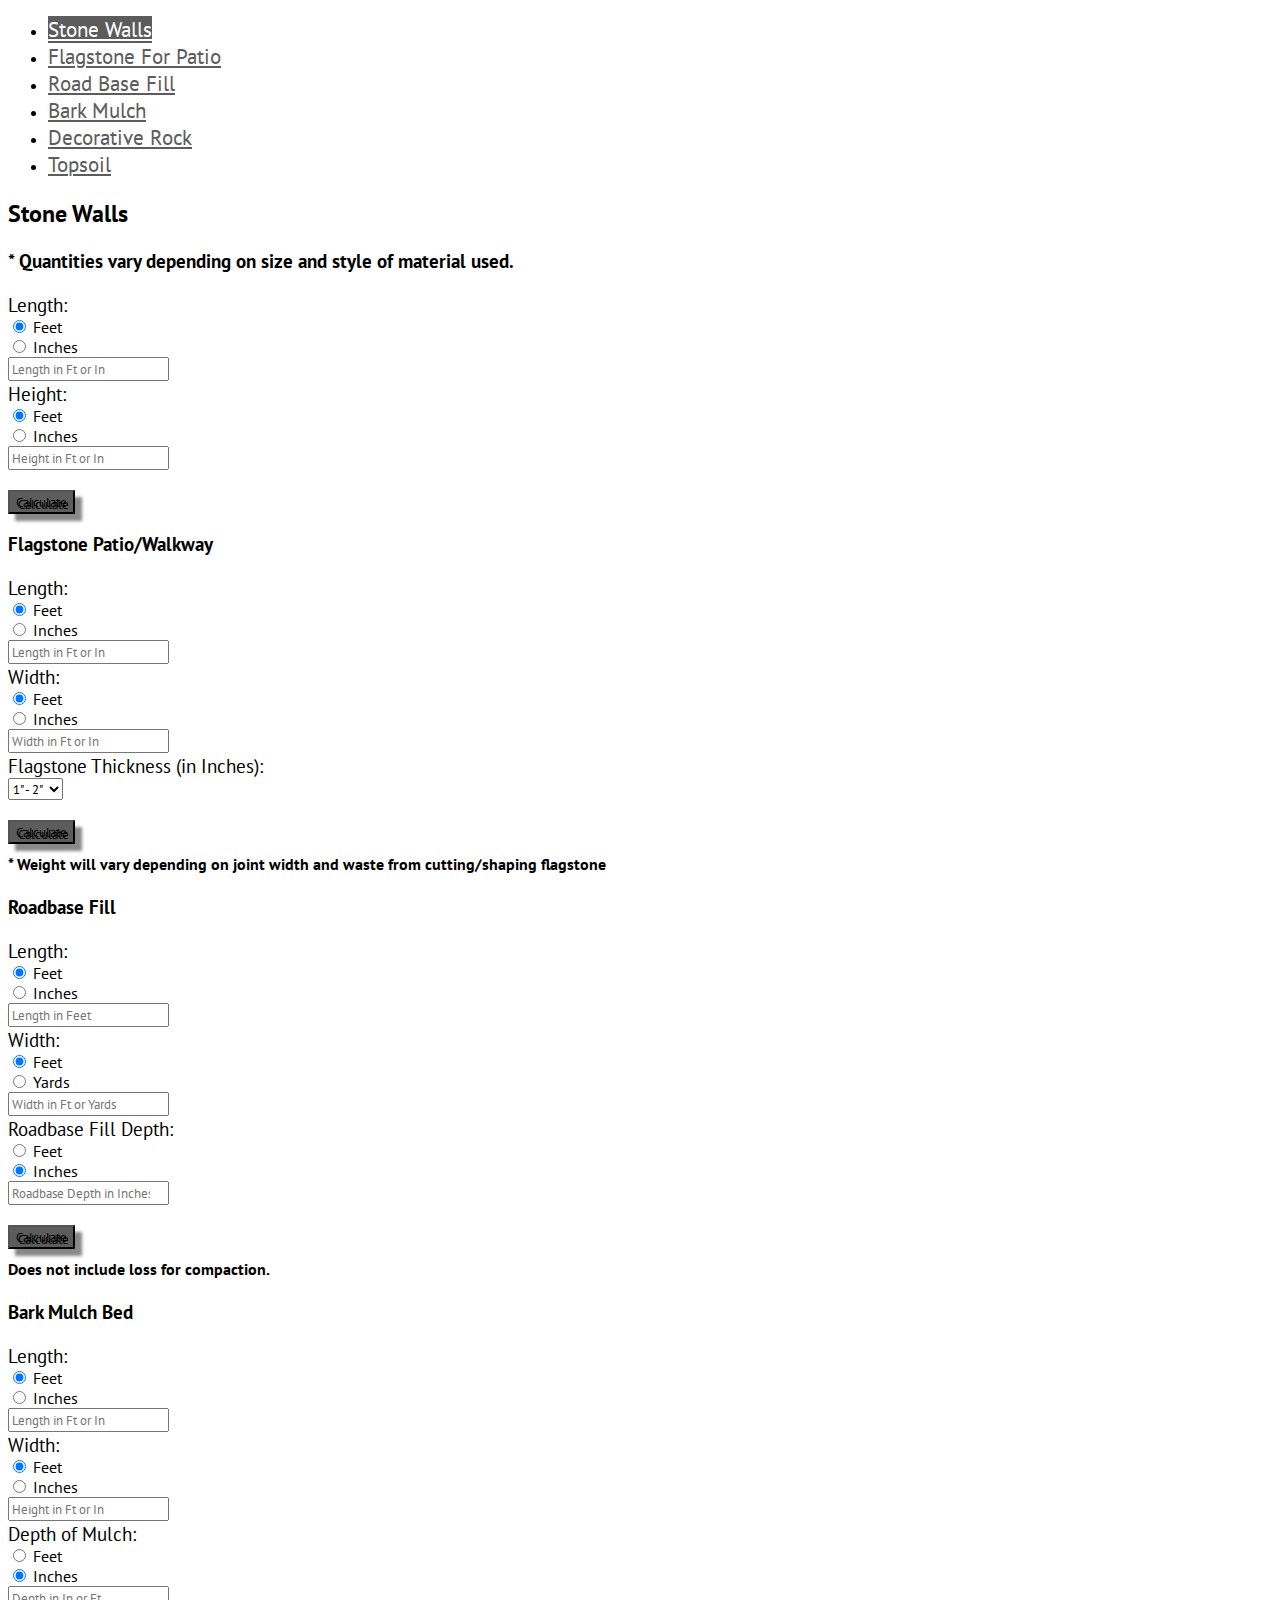
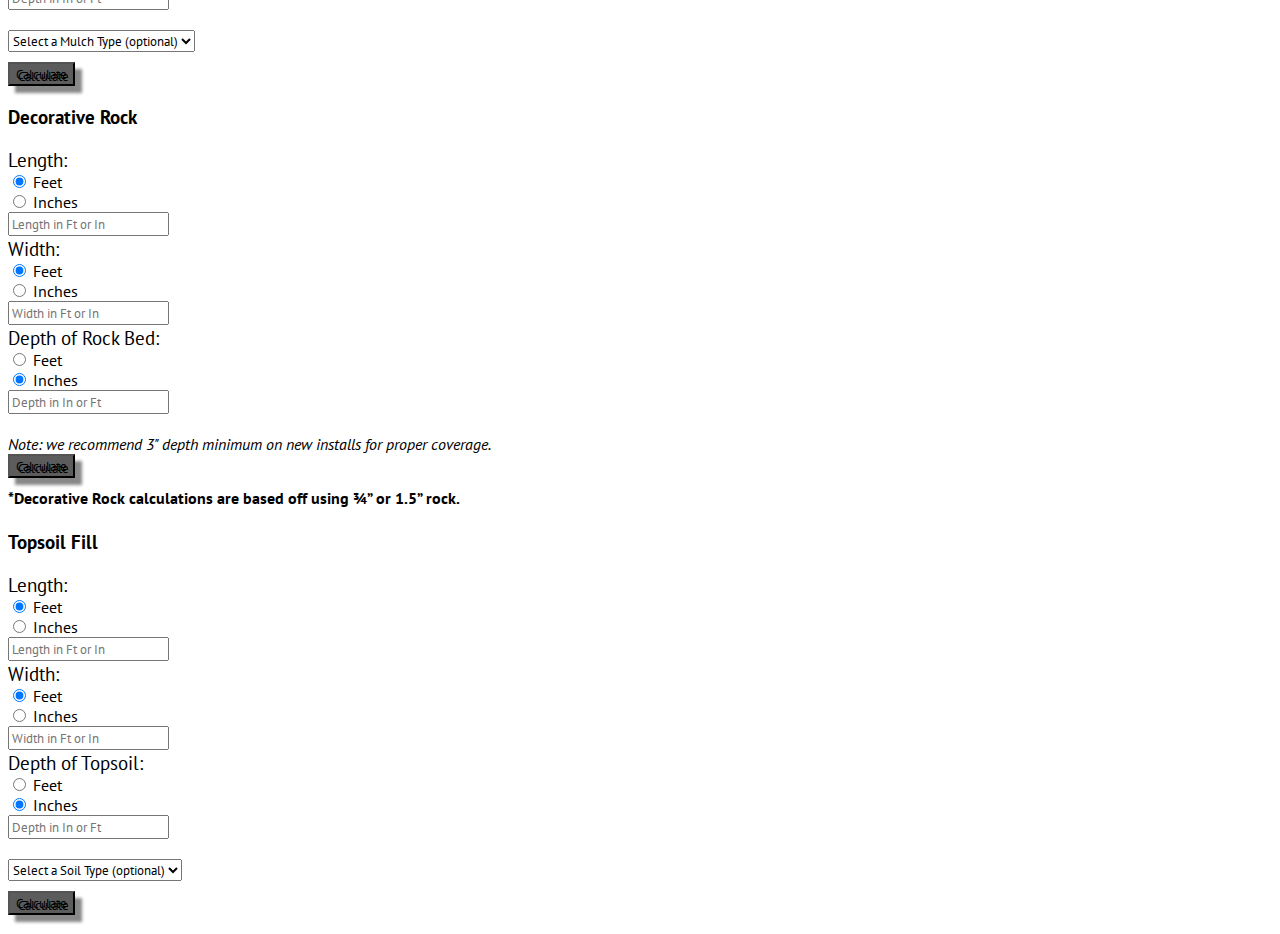
<file: bootstrap/demo/calc/index.html>
<!DOCTYPE html>
<html lang="en">
<head>
    <meta charset="UTF-8">
    <title>CC Sand & Stone Materials Calculator</title>

    <link rel="stylesheet" href="https://maxcdn.bootstrapcdn.com/bootstrap/4.0.0-beta.2/css/bootstrap.min.css" integrity="sha384-PsH8R72JQ3SOdhVi3uxftmaW6Vc51MKb0q5P2rRUpPvrszuE4W1povHYgTpBfshb" crossorigin="anonymous">
    <link href="https://fonts.googleapis.com/css?family=PT+Sans" rel="stylesheet">
    <style>
        .nav-link.active{
            background-color: #5c5c5c !important;
            color: white !important;
        }
        .nav-link{
            font-size: 1.3rem !important;
            color: #5c5c5c !important;
        }
        .col-form-label{
            font-size: 1.2rem;
        }
        .btn-primary{
            text-shadow: 2px 2px black;
            box-shadow: 7px 7px 3px #888888;
            background-color: #5c5c5c;
        }
        .btn-primary:hover {
            background-color: #813085;
        }
        .btn-primary:active {
            background-color: #5c5c5c !important;
        }
        .disclaimer{
            margin-top: 10px;
        }
        *{
            font-family: 'PT Sans', sans-serif !important;
        }
        #TopsoilSelector, #MulchSelector{
            margin-bottom: 10px;
        }
    </style>
</head>
<body>
    <!-- <h2>Materials Calculator</h2>
    <div class="text-center">
        <h4><i>Please visit our price list page for a complete list of materials and coverages.</i></h4>
    </div>
     -->
    <!-- Navigation for the calculator -->
    <ul class="nav nav-tabs justify-content-center" id="myTab" role="tablist" >
        <li class="nav-item">
            <a data-toggle="tab" class="nav-link active" href="#stoneWall" aria-controls="home" aria-selected="true">Stone Walls</a>
        </li>
        <li class="nav-item">
            <a data-toggle="tab" class="nav-link" href="#flagstone" aria-controls="home" aria-selected="false">Flagstone
                For Patio</a>
        </li>
        <li class="nav-item">
            <a data-toggle="tab" class="nav-link" href="#roadbase" aria-controls="home" aria-selected="false">Road Base Fill</a>
        </li>
        <li class="nav-item">
            <a data-toggle="tab" class="nav-link" href="#barkMulch" aria-controls="home" aria-selected="false">Bark Mulch</a>
        </li>
        <li class="nav-item">
            <a data-toggle="tab" class="nav-link" href="#stoneMulch" aria-controls="home" aria-selected="false">Decorative Rock</a>
        </li>
        <li class="nav-item">
            <a data-toggle="tab" class="nav-link" href="#topsoilTab" aria-controls="home" aria-selected="false">Topsoil</a>
        </li>
    </ul>
    <!-- Wrapper for tabbed content -->
    <div class="tab-content" id="myTabContent">


        <!------------------ Tab Pane for Stone Wall calculator --------------------->
        <!-- We'll need to refactor this a little.
             The user would like some preset values for the Stone Wall chunks
        -->
        <div class="container tab-pane fade show active text-center" id="stoneWall" role="tabpanel" aria-labelledby="stoneWall-tab">
            <!-- Start of form wrapper -->
            <h2>Stone Walls</h2>
            <h3>* Quantities vary depending on size and style of material used.</h3>
            <div class=""><!-- row justify-content-center -->
                <!-- The name of the Form -->
                <form id="WallMaterial" action="" onsubmit="return false">
                    <div class="form-group-row">
                    </div>
                    <!-- Length Elements: Label, Radio and Input -->
                    <div class="form-group-row">
                        <label for="WallLength" class="col-sm-2 col-form-label">Length:</label>
                        <!-- Radioboxes feet and inches selectors -->
                        <div class="form-check form-check-inline">
                            <label class="form-check-label">
                                <input class="form-check-input" type="radio" name="wallLengthUnits" id="wallLengthUnitFt" value="12" checked> Feet
                            </label>
                        </div>
                        <div class="form-check form-check-inline">
                            <label class="form-check-label">
                                <input class="form-check-input" type="radio" name="wallLengthUnits" id="wallLengthUnitIn" value="1"> Inches
                            </label>
                        </div>
                        <!-- End of radioboxes -->
                        <!-- Start of input -->
                        <div class="row justify-content-md-center">
                            <div class="col-sm-10">
                                <input type="number" class="form-control" id="WallLength" placeholder="Length in Ft or In" required>
                            </div>
                        </div>

                    </div>
                    <!-- End of Length Elements -->

                    <!-- Wall Height Elements: Label, Radio and Input -->
                    <div class="form-group-row">
                        <label for="wallHeight" class="col-sm-2 col-form-label">Height:</label>
                        <!-- Radioboxes feet and inches selectors -->
                        <div class="form-check form-check-inline">
                            <label class="form-check-label">
                                <input class="form-check-input" type="radio" name="wallHeightUnits" id="wallHeightUnitFt" value="12" checked> Feet
                            </label>
                        </div>
                        <div class="form-check form-check-inline">
                            <label class="form-check-label">
                                <input class="form-check-input" type="radio" name="wallHeightUnits" id="wallHeightUnitIn" value="1"> Inches
                            </label>
                        </div>
                        <!-- End of radioboxes -->
                        <div class="row justify-content-md-center">
                            <div class="col-sm-10">
                                <input type="number" class="form-control" id="wallHeight" placeholder="Height in Ft or In" required>
                            </div>
                        </div>

                    </div>
                    <!-- End of Wall Height Elements -->

                    <!-- Thickness or Depth Elements: Label, Radio and Input -->
                    <div class="form-group-row" hidden>
                        <label for="wallThickness" class="col-sm-2 col-form-label">Thickness:</label>
                        <!-- Radioboxes feet and inches selectors -->
                        <div class="form-check form-check-inline">
                            <label class="form-check-label">
                                <input class="form-check-input" type="radio" name="wallThicknessUnits" id="wallThicknessUnitFt" value="12"> Feet
                            </label>
                        </div>
                        <div class="form-check form-check-inline">
                            <label class="form-check-label">
                                <input class="form-check-input" type="radio" name="wallThicknessUnits" id="wallThicknessUnitIn" value="1" checked> Inches
                            </label>
                        </div>
                        <!-- End of radioboxes -->
                        <div class="col-sm-10">
                            <input type="number" class="form-control" id="wallThickness" value="1" required>
                        </div>
                        <br>
                    </div>
                    <!-- End of Thickness or Depth Element -->

                    <div class="form-group-row">

                    </div>
                    <!-- Calculate button (Will kick off functions to perform calcs) -->
                    <div class="form-group-row">
                        <div class="col-auto">
                            <br>
                            <button class="btn btn-primary" onclick="boulderWallVol('WallMaterial')">
                                Calculate
                            </button>
                        </div>
                    </div>
                    <!-- End of Calc Button -->
                    <!-- Results field -->
                    <div class="calculationResult">
                        <h3 id="WallMaterialResult"></h3>
                    </div>     
                    <!--End of Results -->
                </form>
            </div>
            <!-- End of form wrapper -->
        </div>
        <!-- End of Stonewall Calculator Tab Pane -->

        <!------------------------------ Flagstone tab ------------------------------------------>
        <!-- We'll need to refactor this a little.
             The user would like some preset values for Flagstone thickness
        -->

        <div class="container tab-pane fade text-center" id="flagstone" role="tabpanel" aria-labelledby="stoneWall-tab">
            <!-- Start of form wrapper -->
            <h3>Flagstone Patio/Walkway</h3>
            <div class=""><!-- row justify-content-center -->
                <!-- The name of the Form -->
                <form id="FlagstoneMaterial" action="" onsubmit="return false">
                    <div class="form-group-row">
                    </div>
                    <!-- Length Elements: Label, Radio and Input -->
                    <div class="form-group-row">
                        <label for="PatioLength" class="col-sm-2 col-form-label">Length:</label>
                        <!-- Radioboxes feet and inches selectors -->
                        <div class="form-check form-check-inline">
                            <label class="form-check-label">
                                <input class="form-check-input" type="radio" name="PatioLengthUnits" id="PatioLengthUnitFt" value="12" checked> Feet
                            </label>
                        </div>
                        <div class="form-check form-check-inline">
                            <label class="form-check-label">
                                <input class="form-check-input" type="radio" name="PatioLengthUnits" id="PatioLengthUnitIn" value="1"> Inches
                            </label>
                        </div>
                        <!-- End of radioboxes -->
                        <!-- Start of input -->
                        <div class="row justify-content-md-center">
                            <div class="col-sm-10">
                                <input type="number" class="form-control" id="PatioLength" placeholder="Length in Ft or In" required>
                            </div>
                        </div>

                    </div>
                    <!-- End of Length Elements -->

                    <!-- Width Elements: Label, Radio and Input -->
                    <div class="form-group-row">
                        <label for="PatioWidth" class="col-sm-2 col-form-label">Width:</label>
                        <!-- Radioboxes feet and inches selectors -->
                        <div class="form-check form-check-inline">
                            <label class="form-check-label">
                                <input class="form-check-input" type="radio" name="PatioWidthUnits" id="PatioWidthUnitFt" value="12" checked> Feet
                            </label>
                        </div>
                        <div class="form-check form-check-inline">
                            <label class="form-check-label">
                                <input class="form-check-input" type="radio" name="PatioWidthUnits" id="PatioWidthUnitIn" value="1"> Inches
                            </label>
                        </div>
                        <!-- End of radioboxes -->
                        <div class="row justify-content-md-center">
                            <div class="col-sm-10">
                                <input type="number" class="form-control" id="PatioWidth" placeholder="Width in Ft or In" required>
                            </div>
                        </div>

                    </div>
                    <!-- End of Width Elements -->

                    <!-- Thickness or Depth Elements: Label, Radio and Input -->
                    <div class="form-group-row">
                        <label for="FlagstoneThickness" class="col-sm-6 col-form-label">Flagstone Thickness (in Inches):</label>
                        <!-- Radioboxes feet and inches selectors -->
                        <div class="form-check form-check-inline" hidden>
                            <label class="form-check-label">
                                <input class="form-check-input" type="radio" name="FlagstoneThicknessUnits" id="FlagstoneThicknessUnitFt" value="12"> Feet
                            </label>
                        </div>
                        <div class="form-check form-check-inline" hidden>
                            <label class="form-check-label">
                                <input class="form-check-input" type="radio" name="FlagstoneThicknessUnits" id="FlagstoneThicknessUnitIn" value="1" checked> Inches
                            </label>
                        </div>
                        <!-- End of radioboxes -->
                        <div class="row justify-content-md-center">
                            <div class="col-sm-10">
                                <select name="thickness" form="FlagstoneMaterial" id="FlagstoneThickness">
                                    <option value=1> 1" - 2" </option>
                                    <option value=2.5> 2"+ </option>
                                </select>
                                <!-- <input type="number" class="form-control" id="FlagstoneThickness" placeholder="Thickness in Inches" required> -->
                            </div>
                        </div>

                        <br>
                    </div>
                    <!-- End of Thickness or Depth Element -->

                    <div class="form-group-row">

                    </div>
                    <!-- Calculate button (Will kick off functions to perform calcs) -->
                    <div class="form-group-row">
                        <div class="col-auto">
                            <button class="btn btn-primary" onclick="flagstonePatioVol('FlagstoneMaterial')">
                                Calculate
                            </button>
                            <br>
                        </div>
                    </div>
                    <!-- End of Calc Button -->
                    <!-- Results field -->
                    <div class="calculationResult">
                        <h4 class="disclaimer">* Weight will vary depending on joint width and waste from cutting/shaping flagstone</h4>
                        <h3 id="FlagstoneMaterialResult"></h3>
                    </div>
                    <!--End of Results -->
                </form>
            </div>
            <!-- End of form wrapper -->

        </div><!-- End of Flagstone Patio Calculator Div -->

        <!------------------------------ Roadbase tab ------------------------------------------>

        <div class="container tab-pane fade text-center" id="roadbase" role="tabpanel" aria-labelledby="roadbase-tab">
            <!-- Start of form wrapper -->
            <h3>Roadbase Fill</h3>
            <div class=""><!-- row justify-content-center -->
                <!-- The name of the Form -->
                <form id="RoadbaseMaterial" action="" onsubmit="return false">
                    <div class="form-group-row">
                    </div>
                    <!-- Length Elements: Label, Radio and Input -->
                    <div class="form-group-row">
                        <label for="RoadbaseLength" class="col-sm-2 col-form-label">Length:</label>
                        <!-- Radioboxes feet and inches selectors -->
                        <div class="form-check form-check-inline">
                            <label class="form-check-label">
                                <input class="form-check-input" type="radio" name="RoadbaseLengthUnits" id="RoadbaseLengthUnitFt" value="12" checked> Feet
                            </label>
                        </div>
                        <div class="form-check form-check-inline">
                            <label class="form-check-label">
                                <input class="form-check-input" type="radio" name="RoadbaseLengthUnits" id="RoadbaseLengthUnitIn" value="1"> Inches
                            </label>
                        </div>
                        <!-- End of radioboxes -->
                        <!-- Start of input -->
                        <div class="row justify-content-md-center">
                            <div class="col-sm-10">
                                <input type="number" class="form-control" id="RoadbaseLength" placeholder="Length in Feet" required>
                            </div>
                        </div>
                    </div>
                    <!-- End of Length Elements -->

                    <!-- Width Elements: Label, Radio and Input -->
                    <div class="form-group-row">
                        <label for="RoadbaseWidth" class="col-sm-2 col-form-label">Width:</label>
                        <!-- Radioboxes feet and inches selectors -->
                        <div class="form-check form-check-inline">
                            <label class="form-check-label">
                                <input class="form-check-input" type="radio" name="RoadbaseWidthUnits" id="RoadbaseWidthUnitFt" value="12" checked> Feet
                            </label>
                        </div>
                        <div class="form-check form-check-inline">
                            <label class="form-check-label">
                                <input class="form-check-input" type="radio" name="RoadbaseWidthUnits" id="RoadbaseWidthUnitIn" value="36"> Yards
                            </label>
                        </div>
                        <!-- End of radioboxes -->
                        <div class="row justify-content-md-center">
                            <div class="col-sm-10">
                                <input type="number" class="form-control" id="RoadbaseWidth" placeholder="Width in Ft or Yards" required>
                            </div>
                        </div>
                    </div>
                    <!-- End of Width Elements -->

                    <!-- Thickness or Depth Elements: Label, Radio and Input -->
                    <div class="form-group-row">
                        <label for="RoadbaseThickness" class="col-sm-2 col-form-label">Roadbase Fill Depth:</label>
                        <!-- Radioboxes feet and inches selectors -->
                        <div class="form-check form-check-inline">
                            <label class="form-check-label">
                                <input class="form-check-input" type="radio" name="RoadbaseThicknessUnits" id="RoadbaseThicknessUnitFt" value="12"> Feet
                            </label>
                        </div>
                        <div class="form-check form-check-inline">
                            <label class="form-check-label">
                                <input class="form-check-input" type="radio" name="RoadbaseThicknessUnits" id="RoadbaseThicknessUnitIn" value="1" checked> Inches
                            </label>
                        </div>
                        <!-- End of radioboxes -->
                        <div class="row justify-content-md-center">
                            <div class="col-sm-10">
                                <input type="number" class="form-control" id="RoadbaseThickness" placeholder="Roadbase Depth in Inches" required>
                            </div>
                        </div>
                        <br>
                    </div>
                    <!-- End of Thickness or Depth Element -->

                    <div class="form-group-row">

                    </div>
                    <!-- Calculate button (Will kick off functions to perform calcs) -->
                    <div class="form-group-row">
                        <div class="col-auto">
                            <button class="btn btn-primary" onclick="roadbaseFillVol('RoadbaseMaterial')">
                                Calculate
                            </button>
                        </div>
                    </div>
                    <!-- End of Calc Button -->
                    <!-- Results field -->
                    <div class="calculationResult">
                        <h4 class="disclaimer">Does not include loss for compaction.</h4>
                        <h3 id="RoadbaseMaterialResult"></h3>
                    </div>
                    <!--End of Results -->
                </form>
            </div>
            <!-- End of form wrapper -->

        </div><!-- End of Roadbase Calculator Div -->

        <!------------------------------ Bark Mulch tab ------------------------------------------>
        <!--

        -->
        <div class="container tab-pane fade text-center" id="barkMulch" role="tabpanel" aria-labelledby="stoneWall-tab">
            <!-- Start of form wrapper -->
            <h3>Bark Mulch Bed</h3>
            <div class=""><!-- row justify-content-center -->
                <!-- The name of the Form -->
                <form id="BarkMulchMaterial" action="" onsubmit="return false">
                    <div class="form-group-row">
                    </div>
                    <!-- Length Elements: Label, Radio and Input -->
                    <div class="form-group-row">
                        <label for="BarkMulchLength" class="col-sm-2 col-form-label">Length:</label>
                        <!-- Radioboxes feet and inches selectors -->
                        <div class="form-check form-check-inline">
                            <label class="form-check-label">
                                <input class="form-check-input" type="radio" name="PatioLengthUnits" id="BarkMulchLengthUnitFt" value="12" checked> Feet
                            </label>
                        </div>
                        <div class="form-check form-check-inline">
                            <label class="form-check-label">
                                <input class="form-check-input" type="radio" name="PatioLengthUnits" id="BarkMulchLengthUnitIn" value="1"> Inches
                            </label>
                        </div>
                        <!-- End of radioboxes -->
                        <!-- Start of input -->
                        <div class="row justify-content-md-center">
                            <div class="col-sm-10">
                                <input type="number" class="form-control" id="BarkMulchLength" placeholder="Length in Ft or In" required>
                            </div>
                        </div>
                    </div>
                    <!-- End of Length Elements -->

                    <!-- Width Elements: Label, Radio and Input -->
                    <div class="form-group-row">
                        <label for="PatioWidth" class="col-sm-2 col-form-label">Width:</label>
                        <!-- Radioboxes feet and inches selectors -->
                        <div class="form-check form-check-inline">
                            <label class="form-check-label">
                                <input class="form-check-input" type="radio" name="PatioWidthUnits" id="BarkMulchWidthUnitFt" value="12" checked> Feet
                            </label>
                        </div>
                        <div class="form-check form-check-inline">
                            <label class="form-check-label">
                                <input class="form-check-input" type="radio" name="PatioWidthUnits" id="BarkMulchWidthUnitIn" value="1"> Inches
                            </label>
                        </div>
                        <!-- End of radioboxes -->
                        <div class="row justify-content-md-center">
                            <div class="col-sm-10">
                                <input type="number" class="form-control" id="BarkMulchWidth" placeholder="Height in Ft or In" required>
                            </div>
                        </div>
                    </div>
                    <!-- End of Width Elements -->

                    <!-- Thickness or Depth Elements: Label, Radio and Input -->
                    <div class="form-group-row">
                        <label for="BarkMulchDepth" class="col-sm-2 col-form-label">Depth of Mulch:</label>
                        <!-- Radioboxes feet and inches selectors -->
                        <div class="form-check form-check-inline">
                            <label class="form-check-label">
                                <input class="form-check-input" type="radio" name="RoadbaseThicknessUnits" id="BarkMulchDepthUnitFt" value="12"> Feet
                            </label>
                        </div>
                        <div class="form-check form-check-inline">
                            <label class="form-check-label">
                                <input class="form-check-input" type="radio" name="RoadbaseThicknessUnits" id="BarkMulchDepthUnitIn" value="1" checked> Inches
                            </label>
                        </div>
                        <!-- End of radioboxes -->
                        <div class="row justify-content-md-center">
                            <div class="col-sm-10">
                                <input type="number" class="form-control" id="BarkMulchDepth" placeholder="Depth in In or Ft" required>
                            </div>
                        </div>
                        <br>
                    </div>
                    <!-- End of Thickness or Depth Element -->

                    <div class="form-group-row">
                        <div class="row justify-content-md-center">
                            <div class="col-sm-10">
                                <select name="MulchMedium" form="BarkMulchMaterial" id="MulchSelector">
                                    <option value=-1> Select a Mulch Type (optional) </option>
                                    <option value=480> Cascade </option>
                                    <option value=480> Cedar </option>
                                    <option value=460> Coffee Metro </option>
                                    <option value=420> Red,Gold,Brown Metro </option>
                                    <option value=280> Play Ground Chips </option>
                                </select>
                                <!-- <input type="number" class="form-control" id="FlagstoneThickness" placeholder="Thickness in Inches" required> -->
                                <br>
                            </div>
                        </div>
                    </div>
                    <div class="form-group-row">

                    </div>
                    <!-- Calculate button (Will kick off functions to perform calcs) -->
                    <div class="form-group-row">
                        <div class="col-auto">
                            <button class="btn btn-primary" onclick="barkMulchVol('BarkMulchMaterial')">
                                Calculate
                            </button>
                        </div>
                    </div>
                    <!-- End of Calc Button -->
                    <!-- Results field -->
                    <div class="calculationResult">
                        <h3 id="BarkMulchMaterialResult"></h3>
                    </div>
                    <!--End of Results -->
                </form>
            </div>
            <!-- End of form wrapper -->

        </div><!-- End of Bark Mulch Calculator Div -->

        <!------------------------------ Stone Mulch tab ------------------------------------------>

        <div class="container tab-pane fade text-center" id="stoneMulch" role="tabpanel" aria-labelledby="stoneWall-tab">
            <!-- Start of form wrapper -->
            <h3>Decorative Rock</h3>

            <div class=""><!-- row justify-content-center -->
                <!-- The name of the Form -->
                <form id="StoneMulchMaterial" action="" onsubmit="return false">
                    <div class="form-group-row">
                    </div>
                    <!-- Length Elements: Label, Radio and Input -->
                    <div class="form-group-row">
                        <label for="StoneMulchLength" class="col-sm-2 col-form-label">Length:</label>
                        <!-- Radioboxes feet and inches selectors -->
                        <div class="form-check form-check-inline">
                            <label class="form-check-label">
                                <input class="form-check-input" type="radio" name="PatioLengthUnits" id="StoneMulchLengthUnitFt" value="12" checked> Feet
                            </label>
                        </div>
                  
                        <div class="form-check form-check-inline">
                            <label class="form-check-label">
                                <input class="form-check-input" type="radio" name="PatioLengthUnits" id="StoneMulchLengthUnitIn" value="1"> Inches
                            </label>
                        </div>
                       
                        <!-- End of radioboxes -->

                        <!-- Start of input -->
                        <div class="row justify-content-md-center">
                        <div class="col-sm-10">
                            <input type="number" class="form-control" id="StoneMulchLength" placeholder="Length in Ft or In" required>
                        </div>
                        </div>
                    </div>
                    <!-- End of Length Elements -->

                    <!-- Width Elements: Label, Radio and Input -->
                    <div class="form-group-row">
                        <label for="PatioWidth" class="col-sm-2 col-form-label">Width:</label>
                        <!-- Radioboxes feet and inches selectors -->
                        <div class="form-check form-check-inline">
                            <label class="form-check-label">
                                <input class="form-check-input" type="radio" name="PatioWidthUnits" id="StoneMulchWidthUnitFt" value="12" checked> Feet
                            </label>
                        </div>
                        
                        <div class="form-check form-check-inline">
                            <label class="form-check-label">
                                <input class="form-check-input" type="radio" name="PatioWidthUnits" id="StoneMulchWidthUnitIn" value="1"> Inches
                            </label>
                        </div>
                           
                        <!-- End of radioboxes -->
                        <div class="row justify-content-md-center">
                            <div class="col-sm-10">
                                <input type="number" class="form-control" id="StoneMulchWidth" placeholder="Width in Ft or In" required>
                            </div>
                        </div>
                    </div>
                    <!-- End of Width Elements -->

                    <!-- Thickness or Depth Elements: Label, Radio and Input -->
                    <div class="form-group-row">
                        <label for="StoneMulchDepth" class="col-sm-2 col-form-label">Depth of Rock Bed:</label>
                        <!-- Radioboxes feet and inches selectors -->
                        <div class="form-check form-check-inline">
                            <label class="form-check-label">
                                <input class="form-check-input" type="radio" name="RoadbaseThicknessUnits" id="StoneMulchDepthUnitFt" value="12"> Feet
                            </label>
                        </div>
                        <div class="form-check form-check-inline">
                            <label class="form-check-label">
                                <input class="form-check-input" type="radio" name="RoadbaseThicknessUnits" id="StoneMulchDepthUnitIn" value="1" checked> Inches
                            </label>
                        </div>
                        <!-- End of radioboxes -->
                        <div class="row justify-content-md-center">
                            <div class="col-sm-10">
                                <input type="number" class="form-control" id="StoneMulchDepth" placeholder="Depth in In or Ft" required>
                            </div>
                        </div>
                        <br>
                    </div>
                    <!-- End of Thickness or Depth Element -->

                    <div class="form-group-row">
                        <cite>Note: we recommend 3" depth minimum on new installs for proper coverage.</cite>
                    </div>
                    <!-- Calculate button (Will kick off functions to perform calcs) -->
                    <div class="form-group-row">
                        <div class="col-auto">
                            <button class="btn btn-primary" onclick="stoneMulchVol('StoneMulchMaterial')">
                                Calculate
                            </button>
                        </div>
                    </div>
                    <!-- End of Calc Button -->
                    <!-- Results field -->
                    <div class="calculationResult">
                        <h4 class="disclaimer">*Decorative Rock calculations are based off using ¾” or 1.5” rock.</h4>
                        <h3 id="StoneMulchMaterialResult"></h3>
                    </div>
                    <!--End of Results -->
                </form>
            </div>
            <!-- End of form wrapper -->

        </div><!-- End of Stone Mulch Calculator Div -->

        <!------------------------------ Topsoil tab ------------------------------------------>

        <div class="container tab-pane fade text-center" id="topsoilTab" role="tabpanel" aria-labelledby="stoneWall-tab">
            <!-- Start of form wrapper -->
            <h3>Topsoil Fill</h3>
            <div class=""><!-- row justify-content-center -->
                <!-- The name of the Form -->
                <form id="TopsoilMaterial" action="" onsubmit="return false">
                    <div class="form-group-row">
                    </div>
                    <!-- Length Elements: Label, Radio and Input -->
                    <div class="form-group-row">
                        <label for="TopsoilLength" class="col-sm-2 col-form-label">Length:</label>
                        <!-- Radioboxes feet and inches selectors -->
                        <div class="form-check form-check-inline">
                            <label class="form-check-label">
                                <input class="form-check-input" type="radio" name="PatioLengthUnits" id="TopsoilLengthUnitFt" value="12" checked> Feet
                            </label>
                        </div>
                        <div class="form-check form-check-inline">
                            <label class="form-check-label">
                                <input class="form-check-input" type="radio" name="PatioLengthUnits" id="TopsoilLengthUnitIn" value="1"> Inches
                            </label>
                        </div>
                        <!-- End of radioboxes -->
                        <!-- Start of input -->
                        <div class="row justify-content-md-center">
                            <div class="col-sm-10">
                                <input type="number" class="form-control" id="TopsoilLength" placeholder="Length in Ft or In" required>
                            </div>
                        </div>
                    </div>
                    <!-- End of Length Elements -->

                    <!-- Width Elements: Label, Radio and Input -->
                    <div class="form-group-row">
                        <label for="TopsoilWidth" class="col-sm-2 col-form-label">Width:</label>
                        <!-- Radioboxes feet and inches selectors -->
                        <div class="form-check form-check-inline">
                            <label class="form-check-label">
                                <input class="form-check-input" type="radio" name="TopsoilWidthUnits" id="TopsoilWidthUnitFt" value="12" checked> Feet
                            </label>
                        </div>
                        <div class="form-check form-check-inline">
                            <label class="form-check-label">
                                <input class="form-check-input" type="radio" name="TopsoilWidthUnits" id="TopsoilWidthUnitIn" value="1"> Inches
                            </label>
                        </div>
                        <!-- End of radioboxes -->
                        <div class="row justify-content-md-center">
                            <div class="col-sm-10">
                                <input type="number" class="form-control" id="TopsoilWidth" placeholder="Width in Ft or In" required>
                            </div>
                        </div>
                    </div>
                    <!-- End of Width Elements -->

                    <!-- Thickness or Depth Elements: Label, Radio and Input -->
                    <div class="form-group-row">
                        <label for="TopsoilDepth" class="col-sm-2 col-form-label">Depth of Topsoil:</label>
                        <!-- Radioboxes feet and inches selectors -->
                        <div class="form-check form-check-inline">
                            <label class="form-check-label">
                                <input class="form-check-input" type="radio" name="TopsoilDepthUnits" id="TopsoilDepthUnitFt" value="12"> Feet
                            </label>
                        </div>
                        <div class="form-check form-check-inline">
                            <label class="form-check-label">
                                <input class="form-check-input" type="radio" name="TopsoilDepthUnits" id="TopsoilDepthUnitIn" value="1" checked> Inches
                            </label>
                        </div>
                        <!-- End of radioboxes -->
                        <div class="row justify-content-md-center">
                            <div class="col-sm-10">
                                <input type="number" class="form-control" id="TopsoilDepth" placeholder="Depth in In or Ft" required>
                            </div>
                        </div>
                        <br>
                    </div>
                    <!-- End of Thickness or Depth Element -->

                    <div class="form-group-row">
                        <div class="row justify-content-md-center">
                            <div class="col-sm-10">
                                <select name="TopsoilMedium" form="TopsoilMaterial" id="TopsoilSelector">
                                    <option value=-1> Select a Soil Type (optional) </option>
                                    <option value=2150> AA Topsoil </option>
                                    <option value=2150> A Topsoil </option>
                                    <option value=2040> Top/Comp 3-1 </option>
                                    <option value=2040> Top/Cow 3-1 </option>
                                    <option value=1900> Tri Mix III </option>
                                    <option value=1150> Planter's Mix </option>
                                    <option value=2040> Planting Bed Mix </option>
                                    <option value=750> Aged / Aspen Humus </option>
                                    <option value=1300> Cow Manure </option>
                                    <option value=1300> Compost (Biocomp) </option>
                                </select>
                                <!-- <input type="number" class="form-control" id="FlagstoneThickness" placeholder="Thickness in Inches" required> -->
                                <br>
                            </div>
                        </div>
                    </div>
                    <!-- Calculate button (Will kick off functions to perform calcs) -->
                    <div class="form-group-row">
                        <div class="col-auto">
                            <button class="btn btn-primary" onclick="topsoilFillVol('TopsoilMaterial')">
                                Calculate
                            </button>
                        </div>
                    </div>
                    <!-- End of Calc Button -->
                    <!-- Results field -->
                    <div class="calculationResult">
                        <h3 id="TopsoilMaterialResult"></h3>
                    </div>
                    <!--End of Results -->
                </form>
            </div>
            <!-- End of form wrapper -->

        </div><!-- End of Topsoil Calculator Div -->

    </div>
    <!-- End of wrapper for Tabbed content -->



</body>

<footer>
    <script src="https://code.jquery.com/jquery-3.2.1.slim.min.js" integrity="sha384-KJ3o2DKtIkvYIK3UENzmM7KCkRr/rE9/Qpg6aAZGJwFDMVNA/GpGFF93hXpG5KkN" crossorigin="anonymous"></script>
    <script src="https://cdnjs.cloudflare.com/ajax/libs/popper.js/1.12.3/umd/popper.min.js" integrity="sha384-vFJXuSJphROIrBnz7yo7oB41mKfc8JzQZiCq4NCceLEaO4IHwicKwpJf9c9IpFgh" crossorigin="anonymous"></script>
    <script src="https://maxcdn.bootstrapcdn.com/bootstrap/4.0.0-beta.2/js/bootstrap.min.js" integrity="sha384-alpBpkh1PFOepccYVYDB4do5UnbKysX5WZXm3XxPqe5iKTfUKjNkCk9SaVuEZflJ" crossorigin="anonymous"></script>
    <script src="functions.js">formDump('#WallMaterials');</script>
</footer>
</html>
</file>
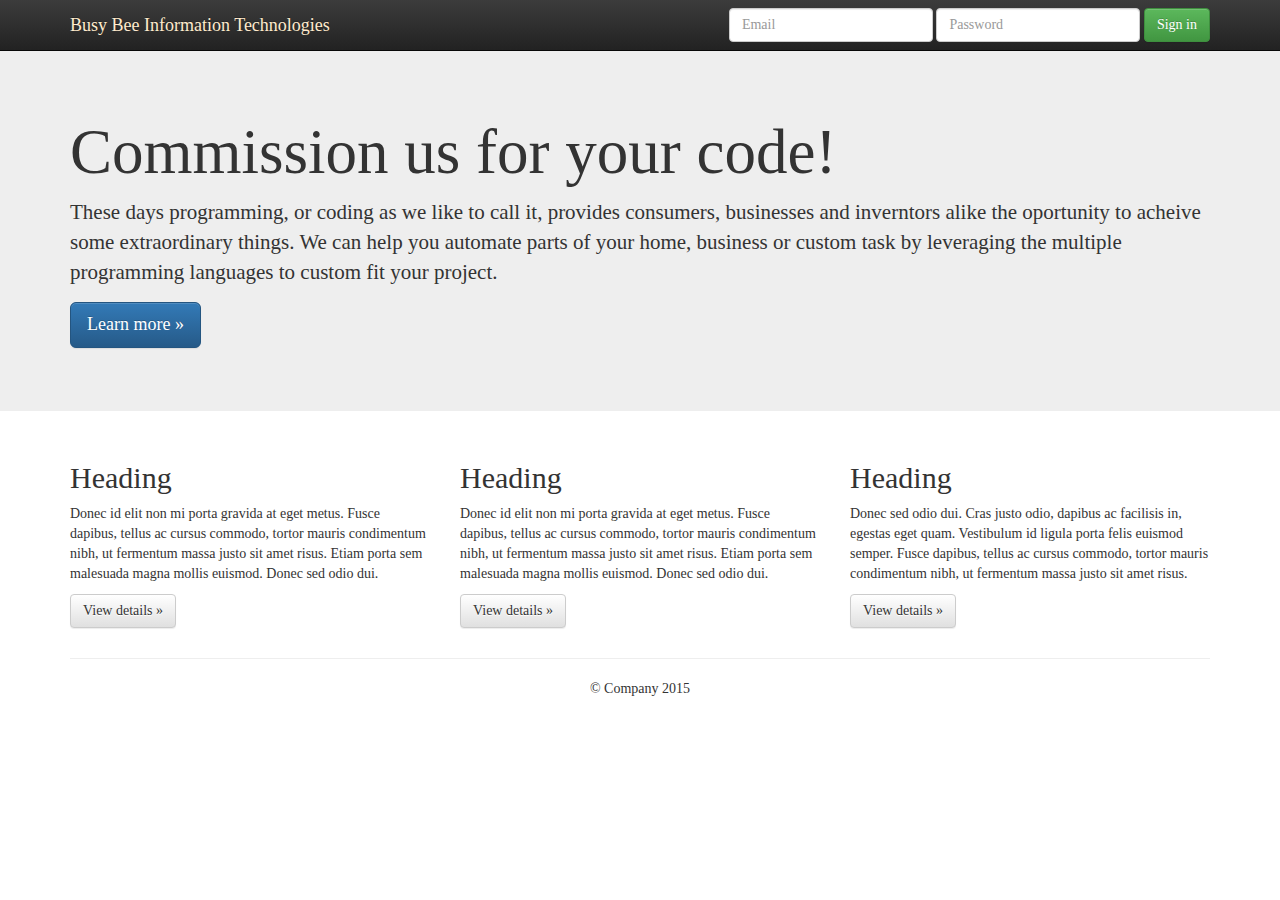
<file: bootstrap/new.html>
<!doctype html>
<!--[if lt IE 7]>      <html class="no-js lt-ie9 lt-ie8 lt-ie7" lang=""> <![endif]-->
<!--[if IE 7]>         <html class="no-js lt-ie9 lt-ie8" lang=""> <![endif]-->
<!--[if IE 8]>         <html class="no-js lt-ie9" lang=""> <![endif]-->
<!--[if gt IE 8]><!--> <html class="no-js" lang=""> <!--<![endif]-->
    <head>
        <meta charset="utf-8">
        <meta http-equiv="X-UA-Compatible" content="IE=edge,chrome=1">
        <title></title>
        <meta name="description" content="Busy Bee Information Technologies - Web Development, Prototyping for IoT, and Emergency PC and Mac Repiar in Denver, Colorado">
        <meta name="viewport" content="width=device-width, initial-scale=1">
        <link rel="apple-touch-icon" href="apple-touch-icon.png">

        <link rel="stylesheet" href="css/bootstrap.min.css">
        <style>
            body {
                padding-top: 50px;
                padding-bottom: 20px;
            }
        </style>
        <link rel="stylesheet" href="css/bootstrap-theme.min.css">
        <link rel="stylesheet" href="css/main.css">

        <script src="js/vendor/modernizr-2.8.3-respond-1.4.2.min.js"></script>
    </head>
    <body>
        <!--[if lt IE 8]>
            <p class="browserupgrade">You are using an <strong>outdated</strong> browser. Please <a href="http://browsehappy.com/">upgrade your browser</a> to improve your experience.</p>
        <![endif]-->
    <nav class="navbar navbar-inverse navbar-fixed-top" role="navigation">
      <div class="container">
        <div class="navbar-header">
          <button type="button" class="navbar-toggle collapsed" data-toggle="collapse" data-target="#navbar" aria-expanded="false" aria-controls="navbar">
            <span class="sr-only">Toggle navigation</span>
            <span class="icon-bar"></span>
            <span class="icon-bar"></span>
            <span class="icon-bar"></span>
          </button>
          <a class="navbar-brand" href="#">Busy Bee Information Technologies</a>
        </div>
        <div id="navbar" class="navbar-collapse collapse">
          <form class="navbar-form navbar-right" role="form">
            <div class="form-group">
              <input type="text" placeholder="Email" class="form-control">
            </div>
            <div class="form-group">
              <input type="password" placeholder="Password" class="form-control">
            </div>
            <button type="submit" class="btn btn-success">Sign in</button>
          </form>
        </div><!--/.navbar-collapse -->
      </div>
    </nav>

    <!-- Main jumbotron for a primary marketing message or call to action -->
    <div class="jumbotron">
      <div class="container">
        <h1>Commission us for your code!</h1>
        <p>These days programming, or coding as we like to call it, provides consumers, businesses and inverntors alike the oportunity to acheive some extraordinary things.  We can help you automate parts of your home, business or custom task by leveraging the multiple programming languages to custom fit your project.</p>
        <p><a class="btn btn-primary btn-lg" href="#" role="button">Learn more &raquo;</a></p>
      </div>
    </div>

    <div class="container">
      <!-- Example row of columns -->
      <div class="row">
        <div class="col-md-4">
          <h2>Heading</h2>
          <p>Donec id elit non mi porta gravida at eget metus. Fusce dapibus, tellus ac cursus commodo, tortor mauris condimentum nibh, ut fermentum massa justo sit amet risus. Etiam porta sem malesuada magna mollis euismod. Donec sed odio dui. </p>
          <p><a class="btn btn-default" href="#" role="button">View details &raquo;</a></p>
        </div>
        <div class="col-md-4">
          <h2>Heading</h2>
          <p>Donec id elit non mi porta gravida at eget metus. Fusce dapibus, tellus ac cursus commodo, tortor mauris condimentum nibh, ut fermentum massa justo sit amet risus. Etiam porta sem malesuada magna mollis euismod. Donec sed odio dui. </p>
          <p><a class="btn btn-default" href="#" role="button">View details &raquo;</a></p>
       </div>
        <div class="col-md-4">
          <h2>Heading</h2>
          <p>Donec sed odio dui. Cras justo odio, dapibus ac facilisis in, egestas eget quam. Vestibulum id ligula porta felis euismod semper. Fusce dapibus, tellus ac cursus commodo, tortor mauris condimentum nibh, ut fermentum massa justo sit amet risus.</p>
          <p><a class="btn btn-default" href="#" role="button">View details &raquo;</a></p>
        </div>
      </div>

      <hr>

      <footer>
        <p>&copy; Company 2015</p>
      </footer>
    </div> <!-- /container -->        <script src="//ajax.googleapis.com/ajax/libs/jquery/1.11.2/jquery.min.js"></script>
        <script>window.jQuery || document.write('<script src="js/vendor/jquery-1.11.2.min.js"><\/script>')</script>

        <script src="js/vendor/bootstrap.min.js"></script>

        <script src="js/plugins.js"></script>
        <script src="js/main.js"></script>

        <!-- Google Analytics: change UA-XXXXX-X to be your site's ID. -->
        <script>
            (function(b,o,i,l,e,r){b.GoogleAnalyticsObject=l;b[l]||(b[l]=
            function(){(b[l].q=b[l].q||[]).push(arguments)});b[l].l=+new Date;
            e=o.createElement(i);r=o.getElementsByTagName(i)[0];
            e.src='//www.google-analytics.com/analytics.js';
            r.parentNode.insertBefore(e,r)}(window,document,'script','ga'));
            ga('create','UA-XXXXX-X','auto');ga('send','pageview');
        </script>
    </body>
</html>
</file>
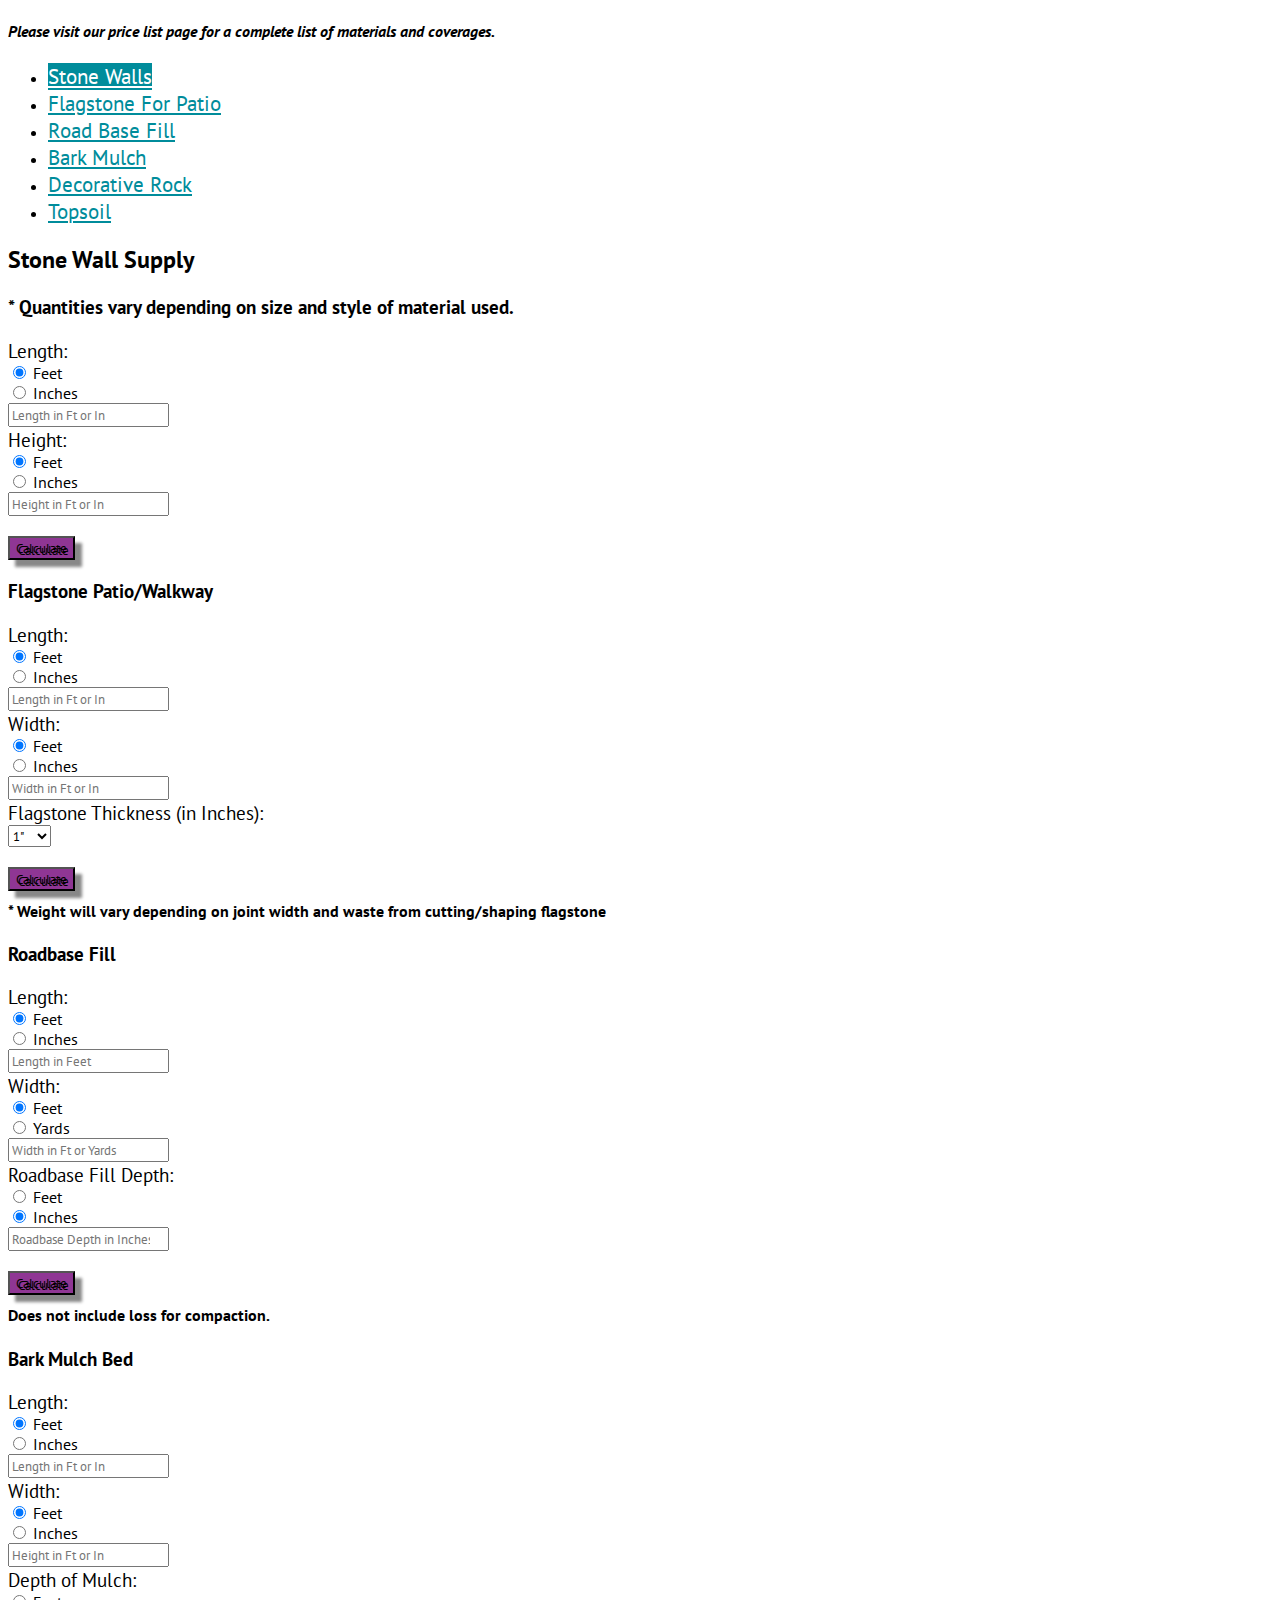
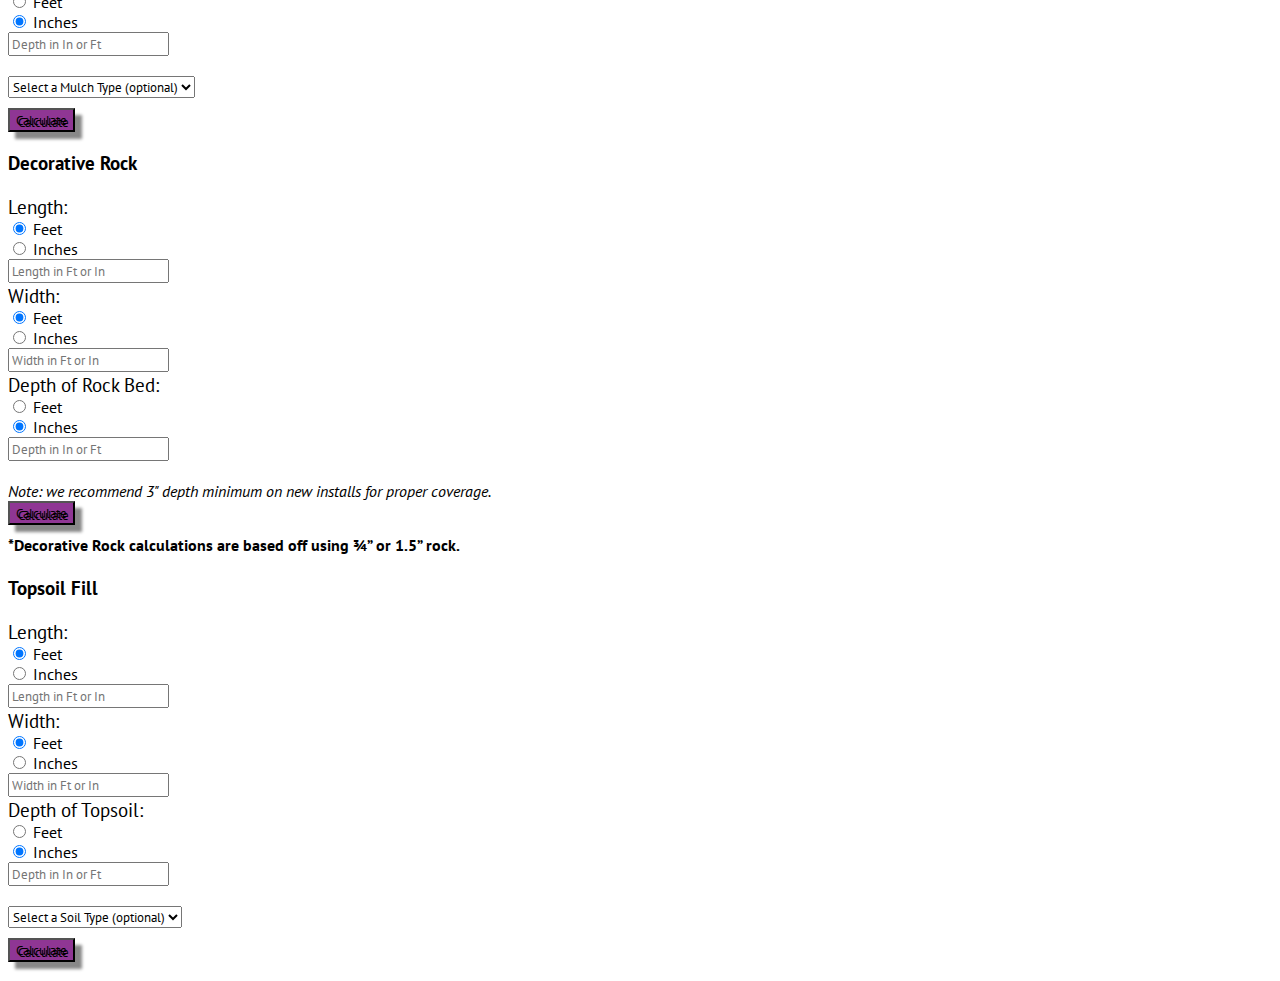
<file: bootstrap/demo/calc/index_bak.html>
<!DOCTYPE html>
<html lang="en">
<head>
    <meta charset="UTF-8">
    <title>CC Sand & Stone Materials Calculator</title>

    <link rel="stylesheet" href="https://maxcdn.bootstrapcdn.com/bootstrap/4.0.0-beta.2/css/bootstrap.min.css" integrity="sha384-PsH8R72JQ3SOdhVi3uxftmaW6Vc51MKb0q5P2rRUpPvrszuE4W1povHYgTpBfshb" crossorigin="anonymous">
    <link href="https://fonts.googleapis.com/css?family=PT+Sans" rel="stylesheet">
    <style>
        .nav-link.active{
            background-color: #008c9b !important;
            color: white !important;
        }
        .nav-link{
            font-size: 1.3rem !important;
            color: #008c9b !important;
        }
        .col-form-label{
            font-size: 1.2rem;
        }
        .btn-primary{
            text-shadow: 2px 2px black;
            box-shadow: 7px 7px 3px #888888;
            background-color: #8f3694;
        }
        .btn-primary:hover {
            background-color: #813085;
        }
        .btn-primary:active {
            background-color: #612464 !important;
        }
        .disclaimer{
            margin-top: 10px;
        }
        *{
            font-family: 'PT Sans', sans-serif !important;
        }
        #TopsoilSelector, #MulchSelector{
            margin-bottom: 10px;
        }
    </style>
</head>
<body>
    <!-- <h2>Materials Calculator</h2> -->
    <div class="text-center">
        <h4><i>Please visit our price list page for a complete list of materials and coverages.</i></h4>
    </div>
    <!-- Navigation for the calculator -->
    <ul class="nav nav-tabs justify-content-center" id="myTab" role="tablist" >
        <li class="nav-item">
            <a data-toggle="tab" class="nav-link active" href="#stoneWall" aria-controls="home" aria-selected="true">Stone Walls</a>
        </li>
        <li class="nav-item">
            <a data-toggle="tab" class="nav-link" href="#flagstone" aria-controls="home" aria-selected="false">Flagstone
                For Patio</a>
        </li>
        <li class="nav-item">
            <a data-toggle="tab" class="nav-link" href="#roadbase" aria-controls="home" aria-selected="false">Road Base Fill</a>
        </li>
        <li class="nav-item">
            <a data-toggle="tab" class="nav-link" href="#barkMulch" aria-controls="home" aria-selected="false">Bark Mulch</a>
        </li>
        <li class="nav-item">
            <a data-toggle="tab" class="nav-link" href="#stoneMulch" aria-controls="home" aria-selected="false">Decorative Rock</a>
        </li>
        <li class="nav-item">
            <a data-toggle="tab" class="nav-link" href="#topsoilTab" aria-controls="home" aria-selected="false">Topsoil</a>
        </li>
    </ul>
    <!-- Wrapper for tabbed content -->
    <div class="tab-content" id="myTabContent">


        <!------------------ Tab Pane for Stone Wall calculator --------------------->

        <div class="container tab-pane fade show active text-center" id="stoneWall" role="tabpanel" aria-labelledby="stoneWall-tab">
            <!-- Start of form wrapper -->
            <h2>Stone Wall Supply</h2>
            <h3>* Quantities vary depending on size and style of material used.</h3>
            <div class=""><!-- row justify-content-center -->
                <!-- The name of the Form -->
                <form id="WallMaterial" action="" onsubmit="return false">
                    <div class="form-group-row">
                    </div>
                    <!-- Length Elements: Label, Radio and Input -->
                    <div class="form-group-row">
                        <label for="WallLength" class="col-sm-2 col-form-label">Length:</label>
                        <!-- Radioboxes feet and inches selectors -->
                        <div class="form-check form-check-inline">
                            <label class="form-check-label">
                                <input class="form-check-input" type="radio" name="wallLengthUnits" id="wallLengthUnitFt" value="12" checked> Feet
                            </label>
                        </div>
                        <div class="form-check form-check-inline">
                            <label class="form-check-label">
                                <input class="form-check-input" type="radio" name="wallLengthUnits" id="wallLengthUnitIn" value="1"> Inches
                            </label>
                        </div>
                        <!-- End of radioboxes -->
                        <!-- Start of input -->
                        <div class="row justify-content-md-center">
                            <div class="col-sm-10">
                                <input type="number" class="form-control" id="WallLength" placeholder="Length in Ft or In" required>
                            </div>
                        </div>

                    </div>
                    <!-- End of Length Elements -->

                    <!-- Wall Height Elements: Label, Radio and Input -->
                    <div class="form-group-row">
                        <label for="wallHeight" class="col-sm-2 col-form-label">Height:</label>
                        <!-- Radioboxes feet and inches selectors -->
                        <div class="form-check form-check-inline">
                            <label class="form-check-label">
                                <input class="form-check-input" type="radio" name="wallHeightUnits" id="wallHeightUnitFt" value="12" checked> Feet
                            </label>
                        </div>
                        <div class="form-check form-check-inline">
                            <label class="form-check-label">
                                <input class="form-check-input" type="radio" name="wallHeightUnits" id="wallHeightUnitIn" value="1"> Inches
                            </label>
                        </div>
                        <!-- End of radioboxes -->
                        <div class="row justify-content-md-center">
                            <div class="col-sm-10">
                                <input type="number" class="form-control" id="wallHeight" placeholder="Height in Ft or In" required>
                            </div>
                        </div>

                    </div>
                    <!-- End of Wall Height Elements -->

                    <!-- Thickness or Depth Elements: Label, Radio and Input -->
                    <div class="form-group-row" hidden>
                        <label for="wallThickness" class="col-sm-2 col-form-label">Thickness:</label>
                        <!-- Radioboxes feet and inches selectors -->
                        <div class="form-check form-check-inline">
                            <label class="form-check-label">
                                <input class="form-check-input" type="radio" name="wallThicknessUnits" id="wallThicknessUnitFt" value="12"> Feet
                            </label>
                        </div>
                        <div class="form-check form-check-inline">
                            <label class="form-check-label">
                                <input class="form-check-input" type="radio" name="wallThicknessUnits" id="wallThicknessUnitIn" value="1" checked> Inches
                            </label>
                        </div>
                        <!-- End of radioboxes -->
                        <div class="col-sm-10">
                            <input type="number" class="form-control" id="wallThickness" value="1" required>
                        </div>
                        <br>
                    </div>
                    <!-- End of Thickness or Depth Element -->

                    <div class="form-group-row">

                    </div>
                    <!-- Calculate button (Will kick off functions to perform calcs) -->
                    <div class="form-group-row">
                        <div class="col-auto">
                            <br>
                            <button class="btn btn-primary" onclick="boulderWallVol('WallMaterial')">
                                Calculate
                            </button>
                        </div>
                    </div>
                    <!-- End of Calc Button -->
                    <!-- Results field -->
                    <div class="calculationResult">
                        <h3 id="WallMaterialResult"></h3>
                    </div>     
                    <!--End of Results -->
                </form>
            </div>
            <!-- End of form wrapper -->
        </div>
        <!-- End of Stonewall Calculator Tab Pane -->

        <!------------------------------ Flagstone tab ------------------------------------------>
        <!-- We'll need to refactor this a little.
             The user would like some preset values for Flagstone thickness
        -->

        <div class="container tab-pane fade text-center" id="flagstone" role="tabpanel" aria-labelledby="stoneWall-tab">
            <!-- Start of form wrapper -->
            <h3>Flagstone Patio/Walkway</h3>
            <div class=""><!-- row justify-content-center -->
                <!-- The name of the Form -->
                <form id="FlagstoneMaterial" action="" onsubmit="return false">
                    <div class="form-group-row">
                    </div>
                    <!-- Length Elements: Label, Radio and Input -->
                    <div class="form-group-row">
                        <label for="PatioLength" class="col-sm-2 col-form-label">Length:</label>
                        <!-- Radioboxes feet and inches selectors -->
                        <div class="form-check form-check-inline">
                            <label class="form-check-label">
                                <input class="form-check-input" type="radio" name="PatioLengthUnits" id="PatioLengthUnitFt" value="12" checked> Feet
                            </label>
                        </div>
                        <div class="form-check form-check-inline">
                            <label class="form-check-label">
                                <input class="form-check-input" type="radio" name="PatioLengthUnits" id="PatioLengthUnitIn" value="1"> Inches
                            </label>
                        </div>
                        <!-- End of radioboxes -->
                        <!-- Start of input -->
                        <div class="row justify-content-md-center">
                            <div class="col-sm-10">
                                <input type="number" class="form-control" id="PatioLength" placeholder="Length in Ft or In" required>
                            </div>
                        </div>

                    </div>
                    <!-- End of Length Elements -->

                    <!-- Width Elements: Label, Radio and Input -->
                    <div class="form-group-row">
                        <label for="PatioWidth" class="col-sm-2 col-form-label">Width:</label>
                        <!-- Radioboxes feet and inches selectors -->
                        <div class="form-check form-check-inline">
                            <label class="form-check-label">
                                <input class="form-check-input" type="radio" name="PatioWidthUnits" id="PatioWidthUnitFt" value="12" checked> Feet
                            </label>
                        </div>
                        <div class="form-check form-check-inline">
                            <label class="form-check-label">
                                <input class="form-check-input" type="radio" name="PatioWidthUnits" id="PatioWidthUnitIn" value="1"> Inches
                            </label>
                        </div>
                        <!-- End of radioboxes -->
                        <div class="row justify-content-md-center">
                            <div class="col-sm-10">
                                <input type="number" class="form-control" id="PatioWidth" placeholder="Width in Ft or In" required>
                            </div>
                        </div>

                    </div>
                    <!-- End of Width Elements -->

                    <!-- Thickness or Depth Elements: Label, Radio and Input -->
                    <div class="form-group-row">
                        <label for="FlagstoneThickness" class="col-sm-6 col-form-label">Flagstone Thickness (in Inches):</label>
                        <!-- Radioboxes feet and inches selectors -->
                        <div class="form-check form-check-inline" hidden>
                            <label class="form-check-label">
                                <input class="form-check-input" type="radio" name="FlagstoneThicknessUnits" id="FlagstoneThicknessUnitFt" value="12"> Feet
                            </label>
                        </div>
                        <div class="form-check form-check-inline" hidden>
                            <label class="form-check-label">
                                <input class="form-check-input" type="radio" name="FlagstoneThicknessUnits" id="FlagstoneThicknessUnitIn" value="1" checked> Inches
                            </label>
                        </div>
                        <!-- End of radioboxes -->
                        <div class="row justify-content-md-center">
                            <div class="col-sm-10">
                                <select name="thickness" form="FlagstoneMaterial" id="FlagstoneThickness">
                                    <option value=1> 1" </option>
                                    <option value=1.5> 1.5" </option>
                                    <option value=2> 2" </option>
                                    <option value=2.5> 2.5" </option>
                                </select>
                                <!-- <input type="number" class="form-control" id="FlagstoneThickness" placeholder="Thickness in Inches" required> -->
                            </div>
                        </div>

                        <br>
                    </div>
                    <!-- End of Thickness or Depth Element -->

                    <div class="form-group-row">

                    </div>
                    <!-- Calculate button (Will kick off functions to perform calcs) -->
                    <div class="form-group-row">
                        <div class="col-auto">
                            <button class="btn btn-primary" onclick="flagstonePatioVol('FlagstoneMaterial')">
                                Calculate
                            </button>
                            <br>
                        </div>
                    </div>
                    <!-- End of Calc Button -->
                    <!-- Results field -->
                    <div class="calculationResult">
                        <h4 class="disclaimer">* Weight will vary depending on joint width and waste from cutting/shaping flagstone</h4>
                        <h3 id="FlagstoneMaterialResult"></h3>
                    </div>
                    <!--End of Results -->
                </form>
            </div>
            <!-- End of form wrapper -->

        </div><!-- End of Flagstone Patio Calculator Div -->

        <!------------------------------ Roadbase tab ------------------------------------------>

        <div class="container tab-pane fade text-center" id="roadbase" role="tabpanel" aria-labelledby="roadbase-tab">
            <!-- Start of form wrapper -->
            <h3>Roadbase Fill</h3>
            <div class=""><!-- row justify-content-center -->
                <!-- The name of the Form -->
                <form id="RoadbaseMaterial" action="" onsubmit="return false">
                    <div class="form-group-row">
                    </div>
                    <!-- Length Elements: Label, Radio and Input -->
                    <div class="form-group-row">
                        <label for="RoadbaseLength" class="col-sm-2 col-form-label">Length:</label>
                        <!-- Radioboxes feet and inches selectors -->
                        <div class="form-check form-check-inline">
                            <label class="form-check-label">
                                <input class="form-check-input" type="radio" name="RoadbaseLengthUnits" id="RoadbaseLengthUnitFt" value="12" checked> Feet
                            </label>
                        </div>
                        <div class="form-check form-check-inline">
                            <label class="form-check-label">
                                <input class="form-check-input" type="radio" name="RoadbaseLengthUnits" id="RoadbaseLengthUnitIn" value="1"> Inches
                            </label>
                        </div>
                        <!-- End of radioboxes -->
                        <!-- Start of input -->
                        <div class="row justify-content-md-center">
                            <div class="col-sm-10">
                                <input type="number" class="form-control" id="RoadbaseLength" placeholder="Length in Feet" required>
                            </div>
                        </div>
                    </div>
                    <!-- End of Length Elements -->

                    <!-- Width Elements: Label, Radio and Input -->
                    <div class="form-group-row">
                        <label for="RoadbaseWidth" class="col-sm-2 col-form-label">Width:</label>
                        <!-- Radioboxes feet and inches selectors -->
                        <div class="form-check form-check-inline">
                            <label class="form-check-label">
                                <input class="form-check-input" type="radio" name="RoadbaseWidthUnits" id="RoadbaseWidthUnitFt" value="12" checked> Feet
                            </label>
                        </div>
                        <div class="form-check form-check-inline">
                            <label class="form-check-label">
                                <input class="form-check-input" type="radio" name="RoadbaseWidthUnits" id="RoadbaseWidthUnitIn" value="36"> Yards
                            </label>
                        </div>
                        <!-- End of radioboxes -->
                        <div class="row justify-content-md-center">
                            <div class="col-sm-10">
                                <input type="number" class="form-control" id="RoadbaseWidth" placeholder="Width in Ft or Yards" required>
                            </div>
                        </div>
                    </div>
                    <!-- End of Width Elements -->

                    <!-- Thickness or Depth Elements: Label, Radio and Input -->
                    <div class="form-group-row">
                        <label for="RoadbaseThickness" class="col-sm-2 col-form-label">Roadbase Fill Depth:</label>
                        <!-- Radioboxes feet and inches selectors -->
                        <div class="form-check form-check-inline">
                            <label class="form-check-label">
                                <input class="form-check-input" type="radio" name="RoadbaseThicknessUnits" id="RoadbaseThicknessUnitFt" value="12"> Feet
                            </label>
                        </div>
                        <div class="form-check form-check-inline">
                            <label class="form-check-label">
                                <input class="form-check-input" type="radio" name="RoadbaseThicknessUnits" id="RoadbaseThicknessUnitIn" value="1" checked> Inches
                            </label>
                        </div>
                        <!-- End of radioboxes -->
                        <div class="row justify-content-md-center">
                            <div class="col-sm-10">
                                <input type="number" class="form-control" id="RoadbaseThickness" placeholder="Roadbase Depth in Inches" required>
                            </div>
                        </div>
                        <br>
                    </div>
                    <!-- End of Thickness or Depth Element -->

                    <div class="form-group-row">

                    </div>
                    <!-- Calculate button (Will kick off functions to perform calcs) -->
                    <div class="form-group-row">
                        <div class="col-auto">
                            <button class="btn btn-primary" onclick="roadbaseFillVol('RoadbaseMaterial')">
                                Calculate
                            </button>
                        </div>
                    </div>
                    <!-- End of Calc Button -->
                    <!-- Results field -->
                    <div class="calculationResult">
                        <h4 class="disclaimer">Does not include loss for compaction.</h4>
                        <h3 id="RoadbaseMaterialResult"></h3>
                    </div>
                    <!--End of Results -->
                </form>
            </div>
            <!-- End of form wrapper -->
        </div><!-- End of Roadbase Calculator Div -->

        <!------------------------------ Bark Mulch tab ------------------------------------------>
        <div class="container tab-pane fade text-center" id="barkMulch" role="tabpanel" aria-labelledby="stoneWall-tab">
            <!-- Start of form wrapper -->
            <h3>Bark Mulch Bed</h3>
            <div class=""><!-- row justify-content-center -->
                <!-- The name of the Form -->
                <form id="BarkMulchMaterial" action="" onsubmit="return false">
                    <div class="form-group-row">
                    </div>
                    <!-- Length Elements: Label, Radio and Input -->
                    <div class="form-group-row">
                        <label for="BarkMulchLength" class="col-sm-2 col-form-label">Length:</label>
                        <!-- Radioboxes feet and inches selectors -->
                        <div class="form-check form-check-inline">
                            <label class="form-check-label">
                                <input class="form-check-input" type="radio" name="PatioLengthUnits" id="BarkMulchLengthUnitFt" value="12" checked> Feet
                            </label>
                        </div>
                        <div class="form-check form-check-inline">
                            <label class="form-check-label">
                                <input class="form-check-input" type="radio" name="PatioLengthUnits" id="BarkMulchLengthUnitIn" value="1"> Inches
                            </label>
                        </div>
                        <!-- End of radioboxes -->
                        <!-- Start of input -->
                        <div class="row justify-content-md-center">
                            <div class="col-sm-10">
                                <input type="number" class="form-control" id="BarkMulchLength" placeholder="Length in Ft or In" required>
                            </div>
                        </div>
                    </div>
                    <!-- End of Length Elements -->

                    <!-- Width Elements: Label, Radio and Input -->
                    <div class="form-group-row">
                        <label for="PatioWidth" class="col-sm-2 col-form-label">Width:</label>
                        <!-- Radioboxes feet and inches selectors -->
                        <div class="form-check form-check-inline">
                            <label class="form-check-label">
                                <input class="form-check-input" type="radio" name="PatioWidthUnits" id="BarkMulchWidthUnitFt" value="12" checked> Feet
                            </label>
                        </div>
                        <div class="form-check form-check-inline">
                            <label class="form-check-label">
                                <input class="form-check-input" type="radio" name="PatioWidthUnits" id="BarkMulchWidthUnitIn" value="1"> Inches
                            </label>
                        </div>
                        <!-- End of radioboxes -->
                        <div class="row justify-content-md-center">
                            <div class="col-sm-10">
                                <input type="number" class="form-control" id="BarkMulchWidth" placeholder="Height in Ft or In" required>
                            </div>
                        </div>
                    </div>
                    <!-- End of Width Elements -->

                    <!-- Thickness or Depth Elements: Label, Radio and Input -->
                    <div class="form-group-row">
                        <label for="BarkMulchDepth" class="col-sm-2 col-form-label">Depth of Mulch:</label>
                        <!-- Radioboxes feet and inches selectors -->
                        <div class="form-check form-check-inline">
                            <label class="form-check-label">
                                <input class="form-check-input" type="radio" name="RoadbaseThicknessUnits" id="BarkMulchDepthUnitFt" value="12"> Feet
                            </label>
                        </div>
                        <div class="form-check form-check-inline">
                            <label class="form-check-label">
                                <input class="form-check-input" type="radio" name="RoadbaseThicknessUnits" id="BarkMulchDepthUnitIn" value="1" checked> Inches
                            </label>
                        </div>
                        <!-- End of radioboxes -->
                        <div class="row justify-content-md-center">
                            <div class="col-sm-10">
                                <input type="number" class="form-control" id="BarkMulchDepth" placeholder="Depth in In or Ft" required>
                            </div>
                        </div>
                        <br>
                    </div>
                    <!-- End of Thickness or Depth Element -->

                    <div class="form-group-row">
                        <div class="row justify-content-md-center">
                            <div class="col-sm-10">
                                <select name="MulchMedium" form="BarkMulchMaterial" id="MulchSelector">
                                    <option value=-1> Select a Mulch Type (optional) </option>
                                    <option value=480> Cascade </option>
                                    <option value=480> Cedar </option>
                                    <option value=460> Coffee Metro </option>
                                    <option value=420> Red,Gold,Brown Metro </option>
                                    <option value=280> Play Ground Chips </option>
                                </select>
                                <!-- <input type="number" class="form-control" id="FlagstoneThickness" placeholder="Thickness in Inches" required> -->
                                <br>
                            </div>
                        </div>
                    </div>
                    <div class="form-group-row">

                    </div>
                    <!-- Calculate button (Will kick off functions to perform calcs) -->
                    <div class="form-group-row">
                        <div class="col-auto">
                            <button class="btn btn-primary" onclick="barkMulchVol('BarkMulchMaterial')">
                                Calculate
                            </button>
                        </div>
                    </div>
                    <!-- End of Calc Button -->
                    <!-- Results field -->
                    <div class="calculationResult">
                        <h3 id="BarkMulchMaterialResult"></h3>
                    </div>
                    <!--End of Results -->
                </form>
            </div>
            <!-- End of form wrapper -->

        </div><!-- End of Bark Mulch Calculator Div -->

        <!------------------------------ Stone Mulch tab ------------------------------------------>
        <div class="container tab-pane fade text-center" id="stoneMulch" role="tabpanel" aria-labelledby="stoneWall-tab">
            <!-- Start of form wrapper -->
            <h3>Decorative Rock</h3>

            <div class=""><!-- row justify-content-center -->
                <!-- The name of the Form -->
                <form id="StoneMulchMaterial" action="" onsubmit="return false">
                    <div class="form-group-row">
                    </div>
                    <!-- Length Elements: Label, Radio and Input -->
                    <div class="form-group-row">
                        <label for="StoneMulchLength" class="col-sm-2 col-form-label">Length:</label>
                        <!-- Radioboxes feet and inches selectors -->
                        <div class="form-check form-check-inline">
                            <label class="form-check-label">
                                <input class="form-check-input" type="radio" name="PatioLengthUnits" id="StoneMulchLengthUnitFt" value="12" checked> Feet
                            </label>
                        </div>
                        <div class="form-check form-check-inline">
                            <label class="form-check-label">
                                <input class="form-check-input" type="radio" name="PatioLengthUnits" id="StoneMulchLengthUnitIn" value="1"> Inches
                            </label>
                        </div>
                        <!-- End of radioboxes -->

                        <!-- Start of input -->
                        <div class="row justify-content-md-center">
                        <div class="col-sm-10">
                            <input type="number" class="form-control" id="StoneMulchLength" placeholder="Length in Ft or In" required>
                        </div>
                        </div>
                    </div>
                    <!-- End of Length Elements -->

                    <!-- Width Elements: Label, Radio and Input -->
                    <div class="form-group-row">
                        <label for="PatioWidth" class="col-sm-2 col-form-label">Width:</label>
                        <!-- Radioboxes feet and inches selectors -->
                        <div class="form-check form-check-inline">
                            <label class="form-check-label">
                                <input class="form-check-input" type="radio" name="PatioWidthUnits" id="StoneMulchWidthUnitFt" value="12" checked> Feet
                            </label>
                        </div>
                        <div class="form-check form-check-inline">
                            <label class="form-check-label">
                                <input class="form-check-input" type="radio" name="PatioWidthUnits" id="StoneMulchWidthUnitIn" value="1"> Inches
                            </label>
                        </div>
                        <!-- End of radioboxes -->
                        <div class="row justify-content-md-center">
                            <div class="col-sm-10">
                                <input type="number" class="form-control" id="StoneMulchWidth" placeholder="Width in Ft or In" required>
                            </div>
                        </div>
                    </div>
                    <!-- End of Width Elements -->

                    <!-- Thickness or Depth Elements: Label, Radio and Input -->
                    <div class="form-group-row">
                        <label for="StoneMulchDepth" class="col-sm-2 col-form-label">Depth of Rock Bed:</label>
                        <!-- Radioboxes feet and inches selectors -->
                        <div class="form-check form-check-inline">
                            <label class="form-check-label">
                                <input class="form-check-input" type="radio" name="RoadbaseThicknessUnits" id="StoneMulchDepthUnitFt" value="12"> Feet
                            </label>
                        </div>
                        <div class="form-check form-check-inline">
                            <label class="form-check-label">
                                <input class="form-check-input" type="radio" name="RoadbaseThicknessUnits" id="StoneMulchDepthUnitIn" value="1" checked> Inches
                            </label>
                        </div>
                        <!-- End of radioboxes -->
                        <div class="row justify-content-md-center">
                            <div class="col-sm-10">
                                <input type="number" class="form-control" id="StoneMulchDepth" placeholder="Depth in In or Ft" required>
                            </div>
                        </div>
                        <br>
                    </div>
                    <!-- End of Thickness or Depth Element -->

                    <div class="form-group-row">
                        <cite>Note: we recommend 3" depth minimum on new installs for proper coverage.</cite>
                    </div>
                    <!-- Calculate button (Will kick off functions to perform calcs) -->
                    <div class="form-group-row">
                        <div class="col-auto">
                            <button class="btn btn-primary" onclick="stoneMulchVol('StoneMulchMaterial')">
                                Calculate
                            </button>
                        </div>
                    </div>
                    <!-- End of Calc Button -->
                    <!-- Results field -->
                    <div class="calculationResult">
                        <h4 class="disclaimer">*Decorative Rock calculations are based off using ¾” or 1.5” rock.</h4>
                        <h3 id="StoneMulchMaterialResult"></h3>
                    </div>
                    <!--End of Results -->
                </form>
            </div>
            <!-- End of form wrapper -->

        </div><!-- End of Stone Mulch Calculator Div -->

        <!------------------------------ Topsoil tab ------------------------------------------>

        <div class="container tab-pane fade text-center" id="topsoilTab" role="tabpanel" aria-labelledby="stoneWall-tab">
            <!-- Start of form wrapper -->
            <h3>Topsoil Fill</h3>
            <div class=""><!-- row justify-content-center -->
                <!-- The name of the Form -->
                <form id="TopsoilMaterial" action="" onsubmit="return false">
                    <div class="form-group-row">
                    </div>
                    <!-- Length Elements: Label, Radio and Input -->
                    <div class="form-group-row">
                        <label for="TopsoilLength" class="col-sm-2 col-form-label">Length:</label>
                        <!-- Radioboxes feet and inches selectors -->
                        <div class="form-check form-check-inline">
                            <label class="form-check-label">
                                <input class="form-check-input" type="radio" name="PatioLengthUnits" id="TopsoilLengthUnitFt" value="12" checked> Feet
                            </label>
                        </div>
                        <div class="form-check form-check-inline">
                            <label class="form-check-label">
                                <input class="form-check-input" type="radio" name="PatioLengthUnits" id="TopsoilLengthUnitIn" value="1"> Inches
                            </label>
                        </div>
                        <!-- End of radioboxes -->
                        <!-- Start of input -->
                        <div class="row justify-content-md-center">
                            <div class="col-sm-10">
                                <input type="number" class="form-control" id="TopsoilLength" placeholder="Length in Ft or In" required>
                            </div>
                        </div>
                    </div>
                    <!-- End of Length Elements -->

                    <!-- Width Elements: Label, Radio and Input -->
                    <div class="form-group-row">
                        <label for="TopsoilWidth" class="col-sm-2 col-form-label">Width:</label>
                        <!-- Radioboxes feet and inches selectors -->
                        <div class="form-check form-check-inline">
                            <label class="form-check-label">
                                <input class="form-check-input" type="radio" name="TopsoilWidthUnits" id="TopsoilWidthUnitFt" value="12" checked> Feet
                            </label>
                        </div>
                        <div class="form-check form-check-inline">
                            <label class="form-check-label">
                                <input class="form-check-input" type="radio" name="TopsoilWidthUnits" id="TopsoilWidthUnitIn" value="1"> Inches
                            </label>
                        </div>
                        <!-- End of radioboxes -->
                        <div class="row justify-content-md-center">
                            <div class="col-sm-10">
                                <input type="number" class="form-control" id="TopsoilWidth" placeholder="Width in Ft or In" required>
                            </div>
                        </div>
                    </div>
                    <!-- End of Width Elements -->

                    <!-- Thickness or Depth Elements: Label, Radio and Input -->
                    <div class="form-group-row">
                        <label for="TopsoilDepth" class="col-sm-2 col-form-label">Depth of Topsoil:</label>
                        <!-- Radioboxes feet and inches selectors -->
                        <div class="form-check form-check-inline">
                            <label class="form-check-label">
                                <input class="form-check-input" type="radio" name="TopsoilDepthUnits" id="TopsoilDepthUnitFt" value="12"> Feet
                            </label>
                        </div>
                        <div class="form-check form-check-inline">
                            <label class="form-check-label">
                                <input class="form-check-input" type="radio" name="TopsoilDepthUnits" id="TopsoilDepthUnitIn" value="1" checked> Inches
                            </label>
                        </div>
                        <!-- End of radioboxes -->
                        <div class="row justify-content-md-center">
                            <div class="col-sm-10">
                                <input type="number" class="form-control" id="TopsoilDepth" placeholder="Depth in In or Ft" required>
                            </div>
                        </div>
                        <br>
                    </div>
                    <!-- End of Thickness or Depth Element -->

                    <div class="form-group-row">
                        <div class="row justify-content-md-center">
                            <div class="col-sm-10">
                                <select name="TopsoilMedium" form="TopsoilMaterial" id="TopsoilSelector">
                                    <option value=-1> Select a Soil Type (optional) </option>
                                    <option value=2150> AA Topsoil </option>
                                    <option value=2150> A Topsoil </option>
                                    <option value=2040> Top/Comp 3-1 </option>
                                    <option value=2040> Top/Cow 3-1 </option>
                                    <option value=1900> Tri Mix III </option>
                                    <option value=1150> Planter's Mix </option>
                                    <option value=2040> Planting Bed Mix </option>
                                    <option value=750> Aged / Aspen Humus </option>
                                    <option value=1300> Cow Manure </option>
                                    <option value=1300> Compost (Biocomp) </option>
                                </select>
                                <!-- <input type="number" class="form-control" id="FlagstoneThickness" placeholder="Thickness in Inches" required> -->
                                <br>
                            </div>
                        </div>
                    </div>
                    <!-- Calculate button (Will kick off functions to perform calcs) -->
                    <div class="form-group-row">
                        <div class="col-auto">
                            <button class="btn btn-primary" onclick="topsoilFillVol('TopsoilMaterial')">
                                Calculate
                            </button>
                        </div>
                    </div>
                    <!-- End of Calc Button -->
                    <!-- Results field -->
                    <div class="calculationResult">
                        <h3 id="TopsoilMaterialResult"></h3>
                    </div>
                    <!--End of Results -->
                </form>
            </div>
            <!-- End of form wrapper -->

        </div><!-- End of Topsoil Calculator Div -->

    </div>
    <!-- End of wrapper for Tabbed content -->



</body>

<footer>
    <script src="https://code.jquery.com/jquery-3.2.1.slim.min.js" integrity="sha384-KJ3o2DKtIkvYIK3UENzmM7KCkRr/rE9/Qpg6aAZGJwFDMVNA/GpGFF93hXpG5KkN" crossorigin="anonymous"></script>
    <script src="https://cdnjs.cloudflare.com/ajax/libs/popper.js/1.12.3/umd/popper.min.js" integrity="sha384-vFJXuSJphROIrBnz7yo7oB41mKfc8JzQZiCq4NCceLEaO4IHwicKwpJf9c9IpFgh" crossorigin="anonymous"></script>
    <script src="https://maxcdn.bootstrapcdn.com/bootstrap/4.0.0-beta.2/js/bootstrap.min.js" integrity="sha384-alpBpkh1PFOepccYVYDB4do5UnbKysX5WZXm3XxPqe5iKTfUKjNkCk9SaVuEZflJ" crossorigin="anonymous"></script>
    <script src="functions.js">formDump('#WallMaterials');</script>
</footer>
</html>
</file>
<file: bootstrap/css/main.css>
/* ==========================================================================
   Author's custom styles
   ==========================================================================
*/
body *{
    font-family: 'Rhodium Libre', serif !important;
    
}

#co-tagline {
	margin-top: 90px;
}

#footNav li a{
    
    letter-spacing: .1rem;
	color: aliceblue;
    min-height: 70px;
    padding-top: 20px;
    
}
#footNav li a:hover{
    color: grey;
    text-shadow: 0;
}
#footNav li:hover{
	text-shadow: 0;
}
#footNav li{
      
    text-shadow: /* Simulating Text Stroke */
        -1px -1px 0 #000, 
        1px -1px 0 #000, 
        -1px 1px 0 #000, 
        1px 1px 0 #000;
	
	border: 1px solid rgba(0,0,0,0.5);
	border-bottom: 3px solid rgba(0,0,0,0.5);
	
	-webkit-border-radius: 3px;
	-moz-border-radius: 3px;
	border-radius: 3px;
	
	background: rgba(0,0,0,0.25);

    -o-box-shadow: 
        0 2px 8px rgba(0,0,0,0.5),
        inset 0 1px rgba(255,255,255,0.3),
        inset 0 10px rgba(255,255,255,0.2),
        inset 0 10px 20px rgba(255,255,255,0.25),
        inset 0 -15px 30px rgba(0,0,0,0.3);

    -webkit-box-shadow: 
        0 2px 8px rgba(0,0,0,0.5),
        inset 0 1px rgba(255,255,255,0.3),
        inset 0 10px rgba(255,255,255,0.2),
        inset 0 10px 20px rgba(255,255,255,0.25),
        inset 0 -15px 30px rgba(0,0,0,0.3);

    -moz-box-shadow:
        0 2px 8px rgba(0,0,0,0.5),
        inset 0 1px rgba(255,255,255,0.3),
        inset 0 10px rgba(255,255,255,0.2),
        inset 0 10px 20px rgba(255,255,255,0.25),
        inset 0 -15px 30px rgba(0,0,0,0.3);
	
	box-shadow: 
        0 2px 8px rgba(0,0,0,0.5), /* Exterior Shadow */
        inset 0 1px rgba(255,255,255,0.3), /* Top light Line */
        inset 0 10px rgba(255,255,255,0.2), /* Top Light Shadow */
        inset 0 10px 20px rgba(255,255,255,0.25), /* Sides Light Shadow */
        inset 0 -15px 30px rgba(0,0,0,0.3); /* Dark Background */

    margin: 40px;
    
}


footer{
   text-align:center;
   width: 100%;
}

.navTab{
    border: 1px solid black;
    border-radius: 5px 5px 0px 0px;
    padding: 2.5%;
    
    margin-left: 5%;
    margin-right: 5%;
    font-size: 1.2rem;
    background-color: aliceblue;
    
}


.codeBack {
    background-image: url("/bootstrap/img/code.jpg");
    background-size:cover;
    
    
}
.mainHead{
    position: relative;
    background-color: rgba(255,255,255,0.9);
    
    border-radius: 10px;
    width: 90% !important;
    
}
.black{
    background-color:black;
    
}


.glossy{
    /*
background: rgba(249,255,79,0.7);
background: -moz-linear-gradient(top, rgba(249,255,79,0.7) 0%, rgba(233,255,105,0.7) 44%, rgba(167,173,0,0.7) 100%);
background: -webkit-gradient(left top, left bottom, color-stop(0%, rgba(249,255,79,0.7)), color-stop(44%, rgba(233,255,105,0.7)), color-stop(100%, rgba(167,173,0,0.7)));
background: -webkit-linear-gradient(top, rgba(249,255,79,0.7) 0%, rgba(233,255,105,0.7) 44%, rgba(167,173,0,0.7) 100%);
background: -o-linear-gradient(top, rgba(249,255,79,0.7) 0%, rgba(233,255,105,0.7) 44%, rgba(167,173,0,0.7) 100%);
background: -ms-linear-gradient(top, rgba(249,255,79,0.7) 0%, rgba(233,255,105,0.7) 44%, rgba(167,173,0,0.7) 100%);
background: linear-gradient(to bottom, rgba(249,255,79,0.7) 0%, rgba(233,255,105,0.7) 44%, rgba(167,173,0,0.7) 100%);
filter: progid:DXImageTransform.Microsoft.gradient( startColorstr='#f9ff4f', endColorstr='#a7ad00', GradientType=0 );
    */
    
    background-color: aliceblue;
    background-color: rgba(22,27,50,0.51);
    /* Permalink - use to edit and share this gradient: http://colorzilla.com/gradient-editor/#45268e+0,37217a+100,1d103d+100 */
    /* Permalink - use to edit and share this gradient: http://colorzilla.com/gradient-editor/#351d6d+0,37217a+100,0a0514+100 */
    /* Permalink - use to edit and share this gradient: http://colorzilla.com/gradient-editor/#301156+0,280e49+46,2b093d+51,2b1c35+100 */
    background: rgb(48,17,86); /* Old browsers */
    /* IE9 SVG, needs conditional override of 'filter' to 'none' */
    background: url([data-uri]);
    background: -moz-linear-gradient(top, rgba(48,17,86,1) 0%, rgba(40,14,73,1) 46%, rgba(43,9,61,1) 51%, rgba(43,28,53,1) 100%); /* FF3.6-15 */
    background: -webkit-linear-gradient(top, rgba(48,17,86,1) 0%,rgba(40,14,73,1) 46%,rgba(43,9,61,1) 51%,rgba(43,28,53,1) 100%); /* Chrome10-25,Safari5.1-6 */
    background: linear-gradient(to bottom, rgba(48,17,86,1) 0%,rgba(40,14,73,1) 46%,rgba(43,9,61,1) 51%,rgba(43,28,53,1) 100%); /* W3C, IE10+, FF16+, Chrome26+, Opera12+, Safari7+ */
    filter: progid:DXImageTransform.Microsoft.gradient( startColorstr='#301156', endColorstr='#2b1c35',GradientType=0 ); /* IE6-8 */
}

.navbar-brand{
    color: blanchedalmond !important;
    font-family:  'Roboto Slab', serif !important;
    
}
#quickCards {
	padding: 10px;
}

#footNav{
    
    background-color: black;
    
    
}
</file>
